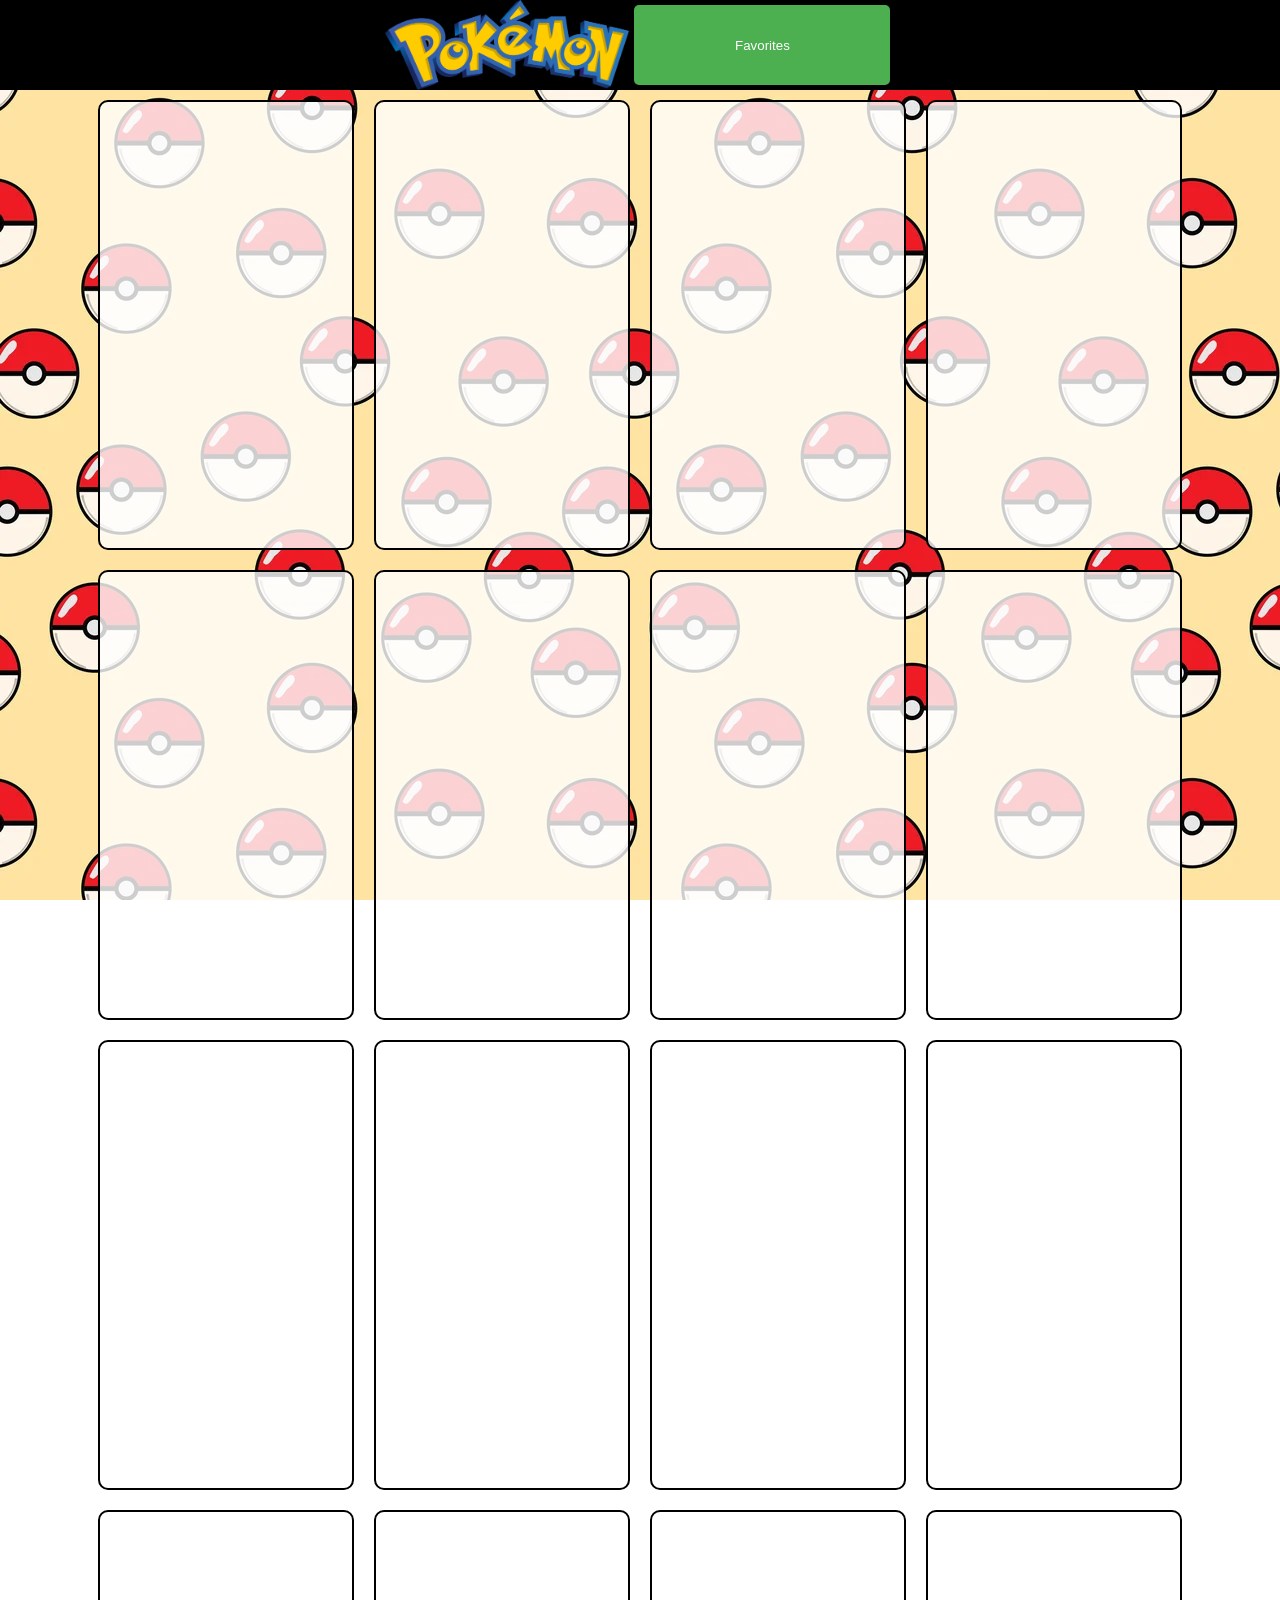
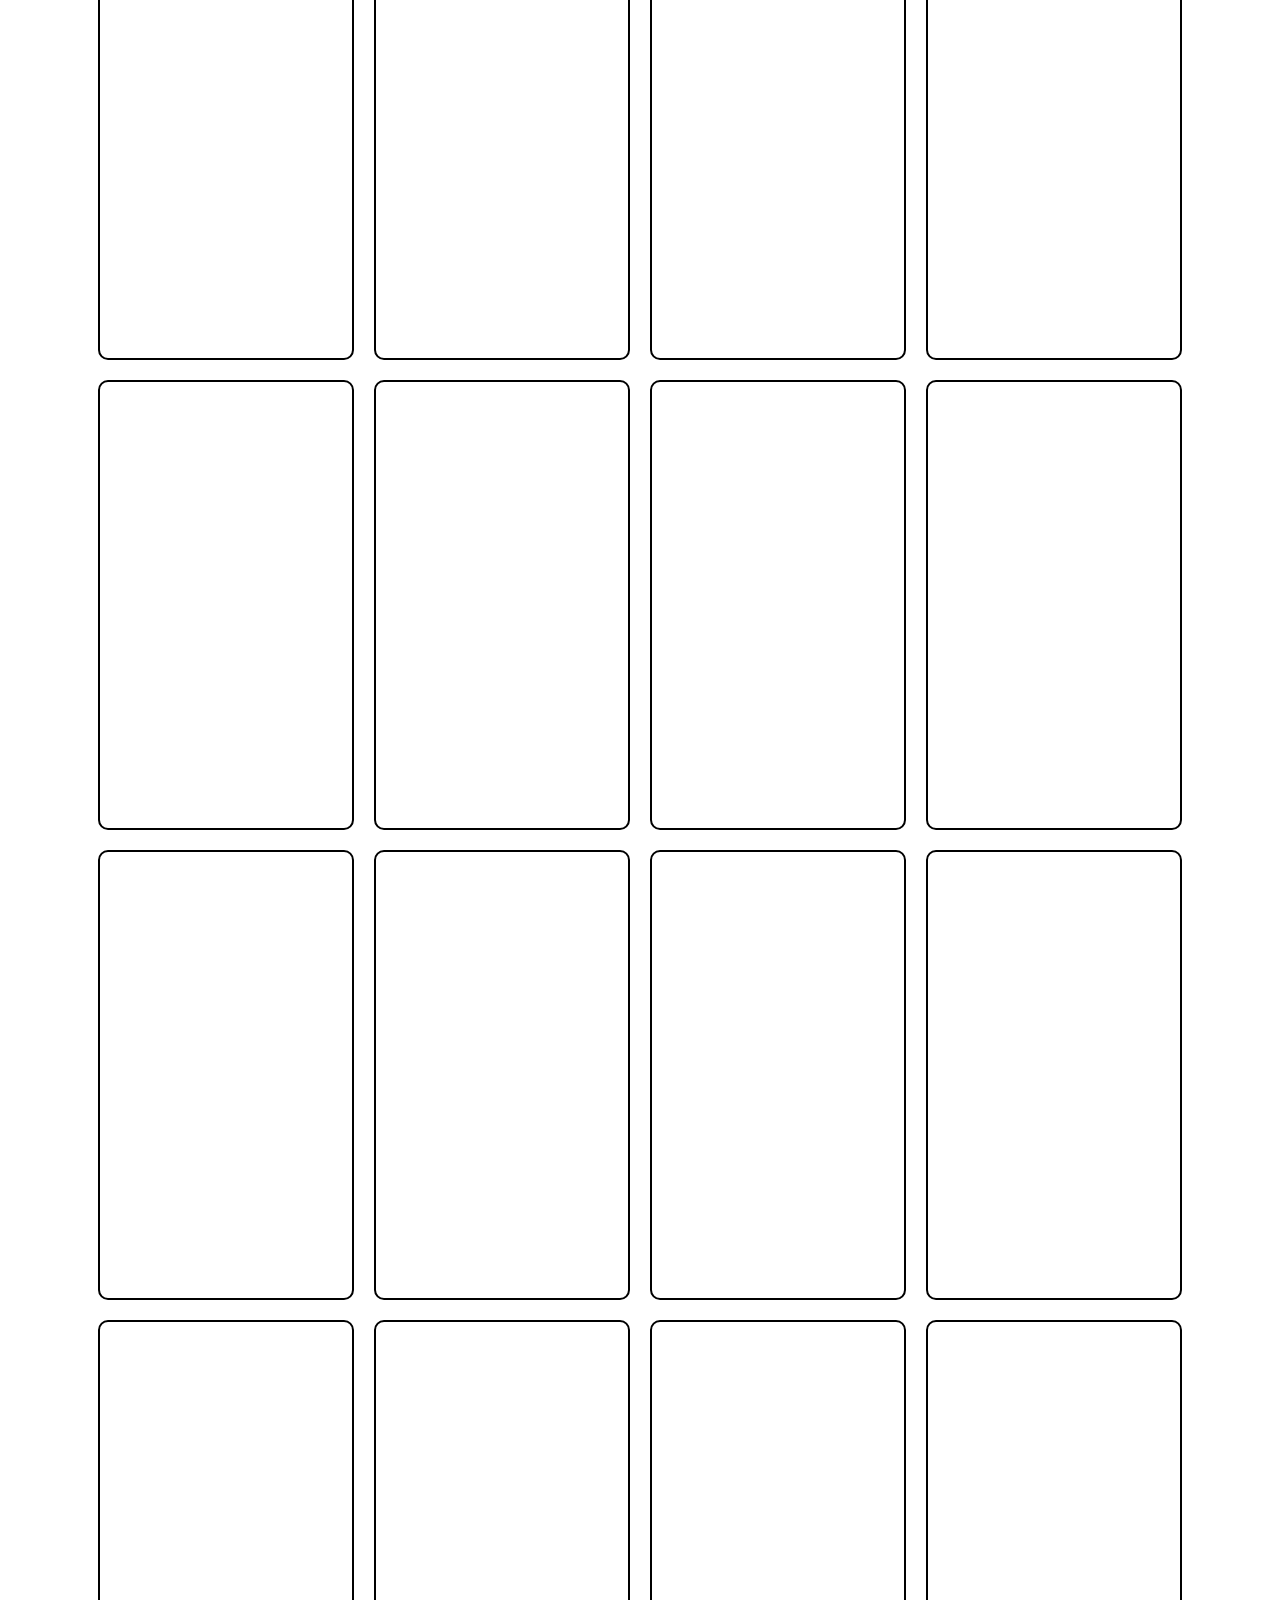
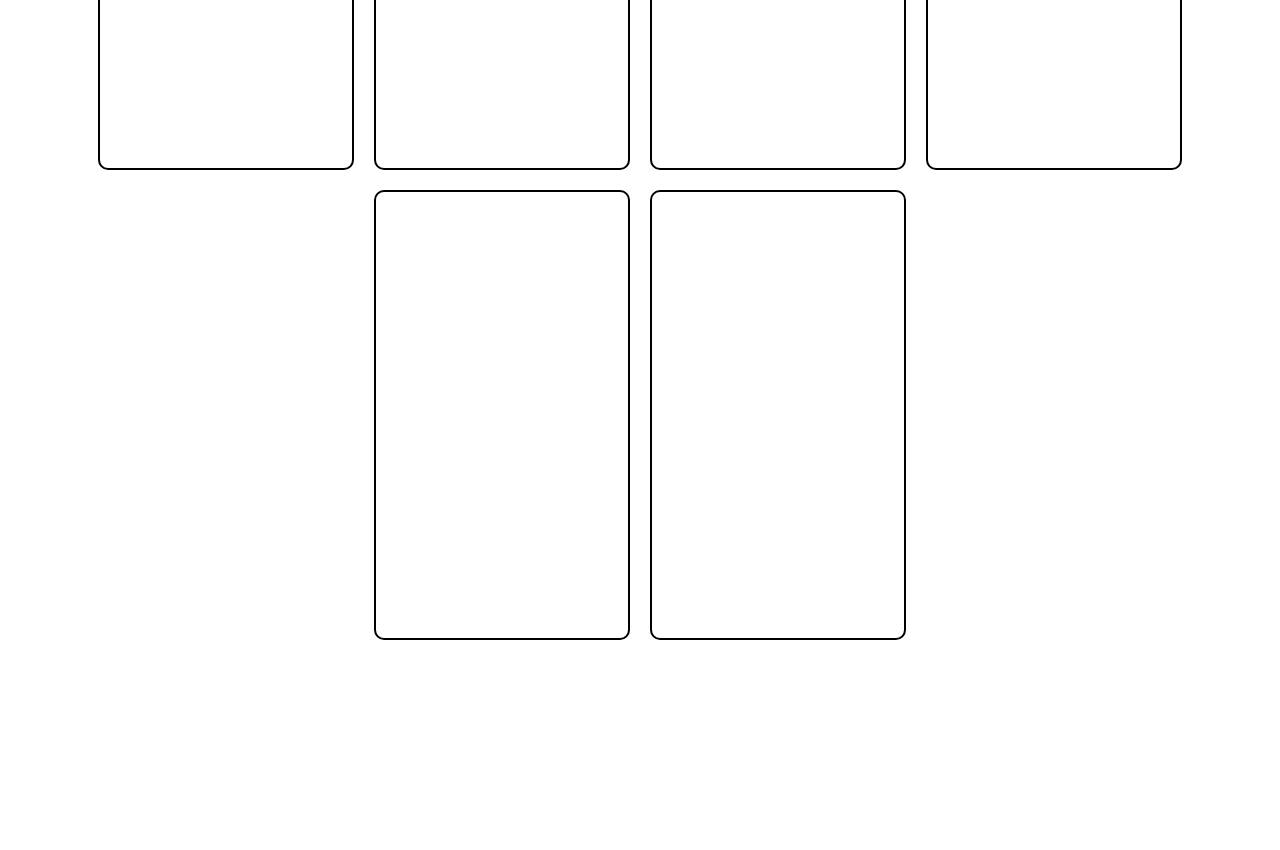
<file: Pokemon_API_JS/index.html>
<!DOCTYPE html>
<html lang="en">
  <head>
    <meta charset="UTF-8" />
    <meta name="viewport" content="width=device-width, initial-scale=1.0" />
    <title>Pokémon Cards</title>
    <link rel="icon" type="image/x-icon" href="/images/poke.ico">
    <link rel="stylesheet" type="text/css" href="poke.css" />
  </head>
  <body>
    <div class="header">
      <img src="images/poke_logo.png" class="logo" id="showAll" />
      <button type="button">Favorites</button>
</div>
<!-- les boutons devraient se mettre par là-->
 </div>

<ul class="cardsContainer">
      <li class="cards"></li>
      <li class="cards"></li>
      <li class="cards"></li>
      <li class="cards"></li>
      <li class="cards"></li>
      <li class="cards"></li>
      <li class="cards"></li>
      <li class="cards"></li>
      <li class="cards"></li>
      <li class="cards"></li>
      <li class="cards"></li>
      <li class="cards"></li>
      <li class="cards"></li>
      <li class="cards"></li>
      <li class="cards"></li>
      <li class="cards"></li>
      <li class="cards"></li>
      <li class="cards"></li>
      <li class="cards"></li>
      <li class="cards"></li>
      <li class="cards"></li>
      <li class="cards"></li>
      <li class="cards"></li>
      <li class="cards"></li>
      <li class="cards"></li>
      <li class="cards"></li>
      <li class="cards"></li>
      <li class="cards"></li>
      <li class="cards"></li>
      <li class="cards"></li>
    </ul>
    <div id="characters"></div>
    <script src="poke.js"></script>
</body>
</html>
</file>
<file: Pokemon_API_JS/poke.css>
* {
  margin: 0;
  padding: 0;
  box-sizing: border-box;
}

a {
  color: rgb(255, 255, 255);
  text-shadow: 2px 0 hsl(0, 0%, 0%), -2px 0 #000000, 0 2px #000000, 0 -2px #000000, 1px 1px #000000, -1px -1px #000000, 1px -1px #000000, -1px 1px #000000;
  text-decoration: inherit;
}

.header {
  background-color: rgb(0, 0, 0);
  height: 10vh;
  display: flex;
  justify-content: center;
}

button {
  flex-wrap: wrap;
  width: 20%;
  background-color: transparent;
  border-style: none;
  color: white;
}

.logo {
  flex-wrap: wrap;
}

ul {
  list-style-type: none;
}
li {
  list-style-type: none;
}

body {
  background-image: url("images/pokemon_background.webp");
  background-repeat: repeat;
  background-attachment: fixed;
  background-size: 600px 600px;
}

button {
  cursor: pointer;
  padding: 10px;
  margin: 5px;
  background-color: #4caf50;
  color: white;
  border: none;
  border-radius: 5px;
}

button:hover {
  background-color: #45a049;
}

.cardsContainer {
  display: flex;
  flex-wrap: wrap;
  justify-content: center;
  padding-bottom: 200px;
}
.cards {
  height: 450px;
  background-repeat: no-repeat;
  width: 20%;
  display: flex;
  align-items: center;
  justify-content: center;
  flex-direction: column;
  background-color: rgba(255, 255, 255, 0.8);
  border: 2px solid #000;
  border-radius: 10px;
  margin: 10px;
  text-align: center; 
}

.cards img {
  width: 250px;
  height: 250px;
}

.cards:hover {
  transform: scale(1.05);
}

.cards h2 {
  margin: 10px 0; 

}

#FleurDelacour {
  background-size: cover;
  background-position-x: center;
}

#PeterPettigrew {
  background-size: cover;
  background-position-x: center;
}

#SeverusSnape {
  background-size: cover;
  background-position-x: left;
}

#FredWeasley {
  background-size: cover;
  background-position-x: center;
}

@media only screen and (max-width: 600px) {
  .header {
    width: 80px;
    height: 100vh;
    position: fixed;
    top: 0;
    left: 0;
    flex-direction: column;
    justify-content: space-between;
    align-items: center;
    background-color: rgb(0, 0, 0);
    z-index: 999;
  }

  .logo {
    width: 60%;
    margin-top: 20px;
  }

  .cards {
    height: 250px;
    width: 50%;
  }

  button {
    width: 80%;
    margin: 10px 0;
  }

  .cardsContainer {
    margin-left: 100px;
  }
}
</file>
